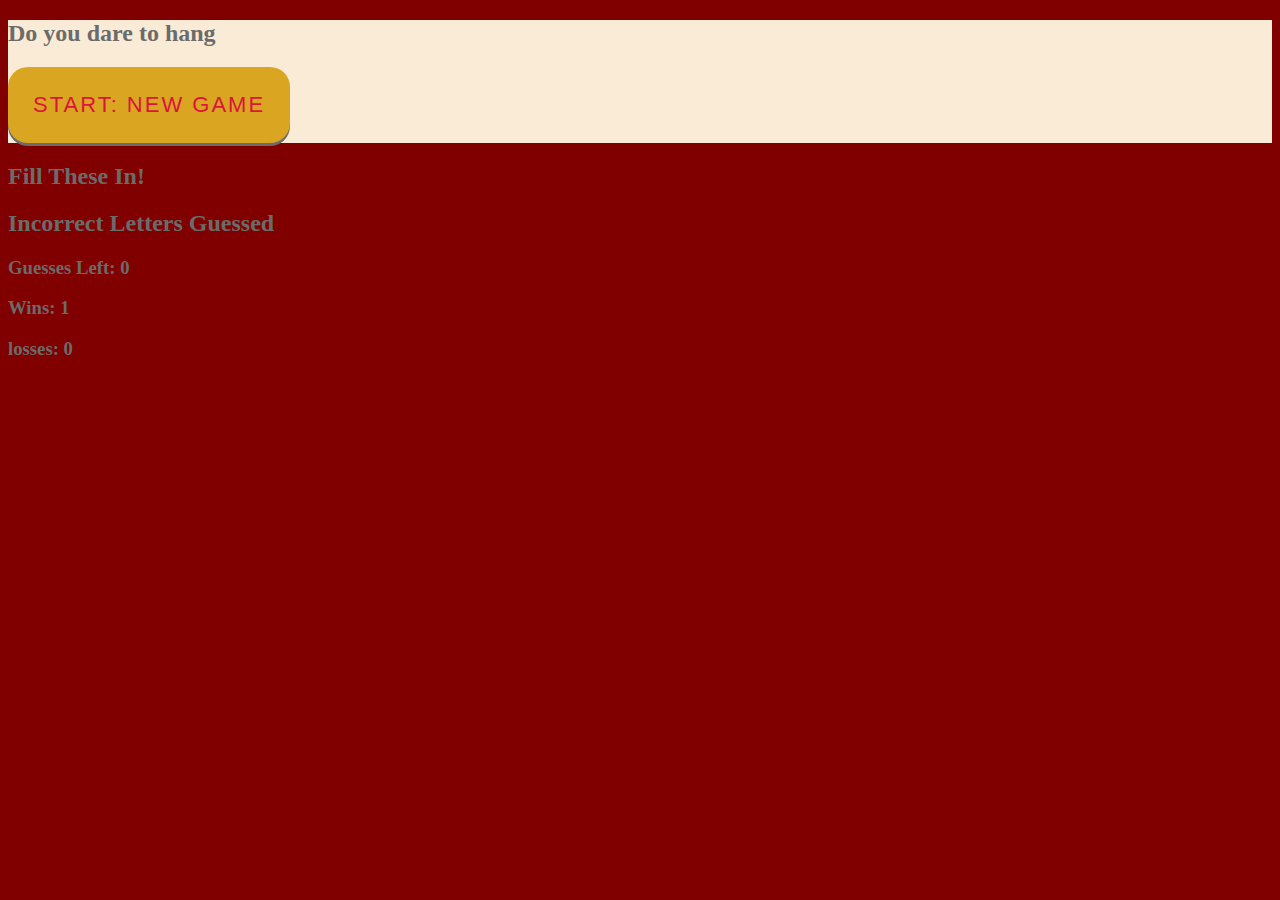
<file: index.htm>
<!DOCTYPE html>
<html lang="en">
<head>
    <meta charset="UTF-8">
    <meta name="viewport" content="width=device-width, initial-scale=1.0">
    <meta http-equiv="X-UA-Compatible" content="ie=edge">
    <title>Document</title>

    <link rel="stylesheet" href="https://stackpath.bootstrapcdn.com/bootstrap/4.1.3/css/bootstrap.min.css" integrity="sha384-MCw98/SFnGE8fJT3GXwEOngsV7Zt27NXFoaoApmYm81iuXoPkFOJwJ8ERdknLPMO" crossorigin="anonymous">
    <link rel="stylesheet" href="https://use.fontawesome.com/releases/v5.5.0/css/all.css" integrity="sha384-B4dIYHKNBt8Bc12p+WXckhzcICo0wtJAoU8YZTY5qE0Id1GSseTk6S+L3BlXeVIU" crossorigin="anonymous">
    <link rel="stylesheet" href="./style.css">
</head>
<body>
    <div class="jumbotron jumbotron-fluid background py-5">
        <div class="container py-5">
            <div class="row algin-items-center">
                <div class="col-12 col-md-8 my-3">
                <!--iframe image goes here-->
                
                    </div>
                    <div class="col-12 col-md-4 my-5">
                        <h2>Do you dare to hang</h2>
                        <button id="new-game-button"><i class="fas fa-gamepad"></i>Start: New Game</button>
                </div>
            </div>    
        </div>
    </div>
    <div class="container-fluid">
        <div class="row">
            <div class="col-12 text-center py-5" id="placeholder-selection">
                <div class="container">
                    <div class="row">
                        <div class="col-12 col-md-6 my-3">
                            <h2>Fill These In!
                                <br/>
                                <span id="placeholders"></span>
                            </h2>
                        </div>
                        <div class="col-12 col-md-6 my-3">
                            <h2>Incorrect Letters Guessed
                                <br/>
                                <span id="guessed-letters"></span>
                            </h2>
                        </div>
                    </div>
                </div>
            </div>
        </div>
        <div class="row">
            <div class="col-12 col-md-4 text-center py-5">
                <h3>
                    Guesses Left: <span id="guesses-left">0</span>
                </h3>
            </div>
            <div class="col-12 col-md-4 text-center py-5">
                <h3>
                    Wins: <span id="wins">0</span>
                </h3>
            </div>
            <div class="col-12 col-md-4 text-center py-5">
                <h3>
                    losses: <span id="losses">0</span>
                </h3>
            </div>
        </div>
    </div>
    


<script src="https://code.jquery.com/jquery-3.3.1.slim.min.js" integrity="sha384-q8i/X+965DzO0rT7abK41JStQIAqVgRVzpbzo5smXKp4YfRvH+8abtTE1Pi6jizo" crossorigin="anonymous"></script>
<script src="https://cdnjs.cloudflare.com/ajax/libs/popper.js/1.14.3/umd/popper.min.js" integrity="sha384-ZMP7rVo3mIykV+2+9J3UJ46jBk0WLaUAdn689aCwoqbBJiSnjAK/l8WvCWPIPm49" crossorigin="anonymous"></script>
<script src="https://stackpath.bootstrapcdn.com/bootstrap/4.1.3/js/bootstrap.min.js" integrity="sha384-ChfqqxuZUCnJSK3+MXmPNIyE6ZbWh2IMqE241rYiqJxyMiZ6OW/JmZQ5stwEULTy" crossorigin="anonymous"></script>
<script src="./js.js"></script>
</body>
</html>
</file>
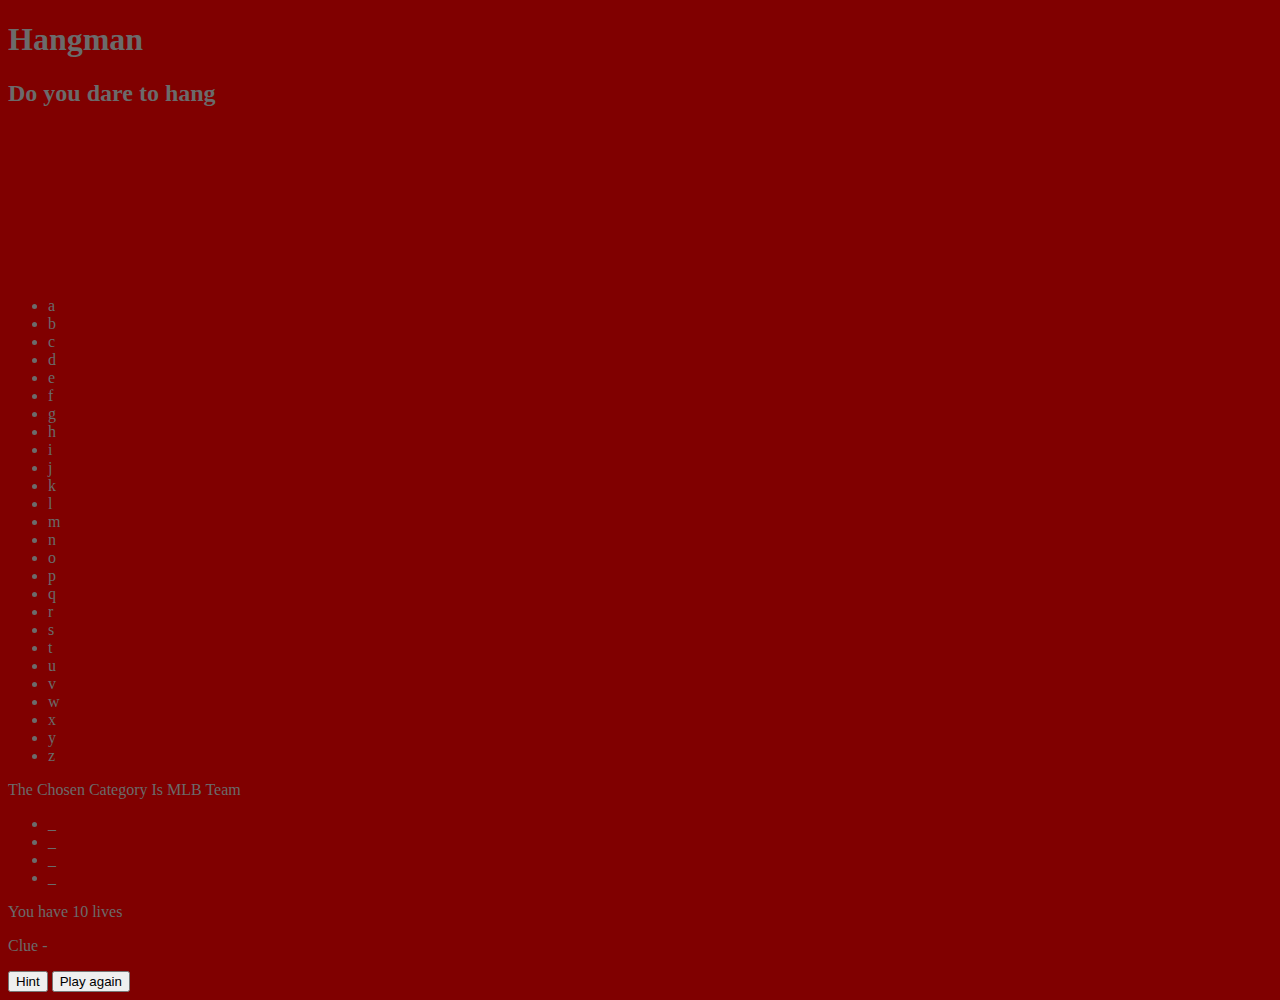
<file: weTryTwice.html>
<!DOCTYPE html>
<html lang="en">
<head>
    <meta charset="UTF-8">
    <meta name="viewport" content="width=device-width, initial-scale=1.0">
    <meta http-equiv="X-UA-Compatible" content="ie=edge">
    <title>Document</title>
    <link rel="stylesheet" href="https://stackpath.bootstrapcdn.com/bootstrap/4.1.3/css/bootstrap.min.css" integrity="sha384-MCw98/SFnGE8fJT3GXwEOngsV7Zt27NXFoaoApmYm81iuXoPkFOJwJ8ERdknLPMO" crossorigin="anonymous">
    <link rel="stylesheet" href="https://use.fontawesome.com/releases/v5.5.0/css/all.css" integrity="sha384-B4dIYHKNBt8Bc12p+WXckhzcICo0wtJAoU8YZTY5qE0Id1GSseTk6S+L3BlXeVIU" crossorigin="anonymous">
    
    <link rel="stylesheet" href="./style.css">
</head>
<body>

   <div class="jumbotron jumbotron-fluid">
       <div class="container">
        <div class="wrapper">
            <h1>Hangman</h1>
             <h2>Do you dare to hang</h2>
             <div class="wrapper">
                <canvas id="stickman">This Text will show if the Browser does NOT support HTML5 Canvas tag</canvas>
                 
                 </div>  
             </div>
       </div>
   </div> 

        <div id="buttons"></div>
  
     <p id="catagoryName"></p>
     <div id="hold">
     </div>
     
     <p id="mylives"></p>
     <p id="clue">Clue -</p>  
      
     <div class="container my-5">
       <button id="hint">Hint</button>
       <button id="reset">Play again</button>
     </div>
 </div>
   
   
 
<script src="https://code.jquery.com/jquery-3.3.1.slim.min.js" integrity="sha384-q8i/X+965DzO0rT7abK41JStQIAqVgRVzpbzo5smXKp4YfRvH+8abtTE1Pi6jizo" crossorigin="anonymous"></script>
<script src="https://cdnjs.cloudflare.com/ajax/libs/popper.js/1.14.3/umd/popper.min.js" integrity="sha384-ZMP7rVo3mIykV+2+9J3UJ46jBk0WLaUAdn689aCwoqbBJiSnjAK/l8WvCWPIPm49" crossorigin="anonymous"></script>
<script src="https://stackpath.bootstrapcdn.com/bootstrap/4.1.3/js/bootstrap.min.js" integrity="sha384-ChfqqxuZUCnJSK3+MXmPNIyE6ZbWh2IMqE241rYiqJxyMiZ6OW/JmZQ5stwEULTy" crossorigin="anonymous"></script>
<script  src=".//hang.js"></script>
 
 
</body>
</html>
</file>
<file: style.css>
body{
    color: rgba(107, 107, 107);
    background-color: maroon;
}

.background {
    background-color: antiquewhite;
    /* <!--add it from the src file--> */
    background-image: url(""); 
    background-size: cover;
    background-blend-mode: multiply;

}

#new-game-button {
    outline: none;
    border: none;
    cursor: pointer;
    display: block;
    background-color: goldenrod;
    font-size: 22px;
    position: relative;
    color: crimson;
    text-transform: uppercase;
    letter-spacing: 2px;
    padding: 25px;  
    border-radius: 20px;
    box-shadow: 0 3px rgba(107, 107, 107);
}

#new-game-button:hover {
    box-shadow: 0 1px rgba(107, 107, 107);
    top: 2px;
}

#new-game-button:active {
    box-shadow: 0 0 rgba(107, 107, 107);
    top: 3px;
}

#placeholder-section{
    background-color: darkgreen;
}

#placeholders {
    letter-spacing: 10px;
    font-size: 50px;

}
</file>
